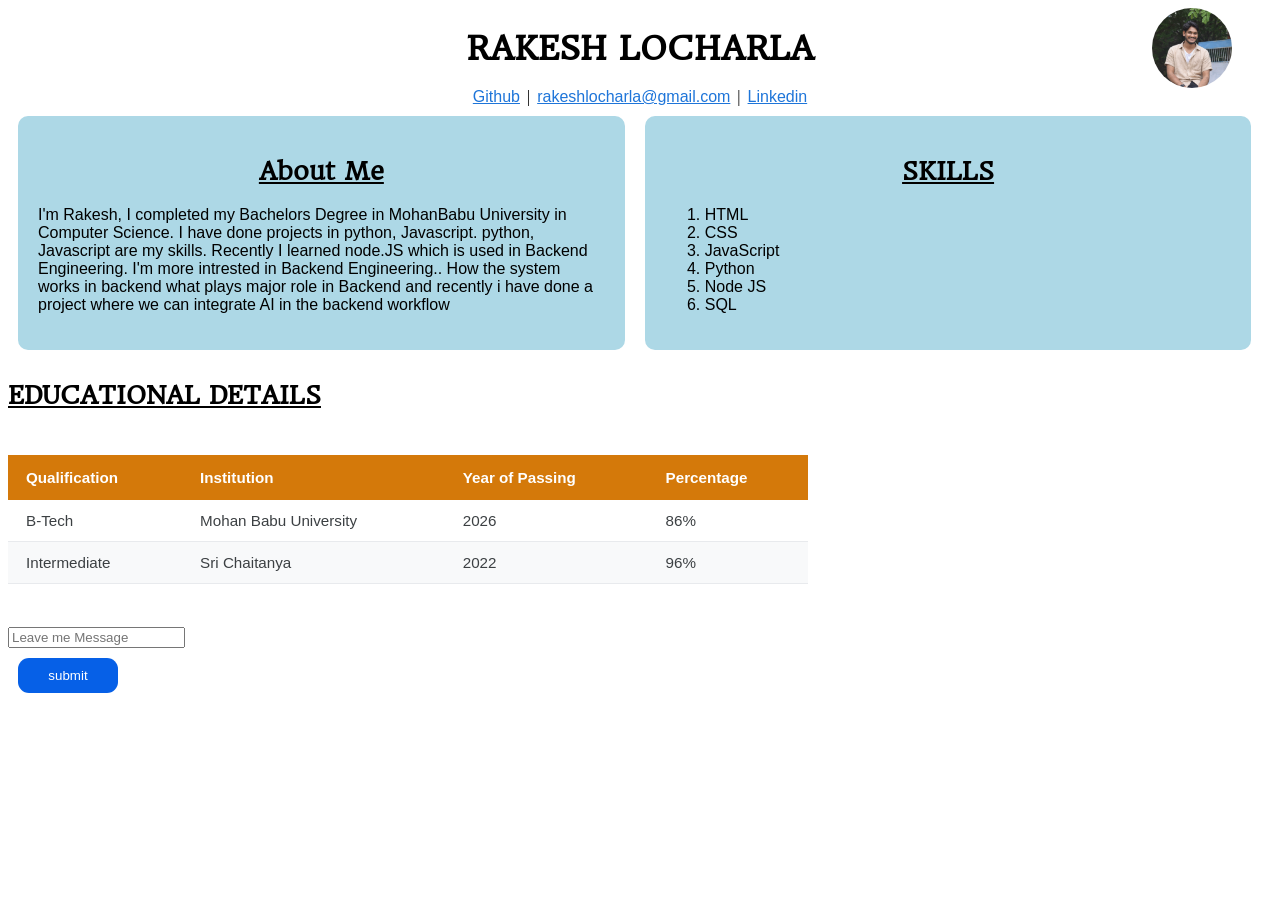
<file: portfolio_website/index.html>
<!DOCTYPE html>
<html lang="en">

<head>
    <meta charset="UTF-8">
    <meta name="viewport" content="width=device-width, initial-scale=1.0">
    <link rel="preconnect" href="https://fonts.googleapis.com">
    <link rel="preconnect" href="https://fonts.gstatic.com" crossorigin>
    <link
        href="https://fonts.googleapis.com/css2?family=Google+Sans:ital,opsz,wght@0,17..18,400..700;1,17..18,400..700&family=Headland+One&family=Special+Elite&display=swap"
        rel="stylesheet">
    <link rel="stylesheet" href="style.css">
    <title>Rakesh portfolio</title>
</head>

<body>
    <div>
        <div class="header">
            <h1>RAKESH LOCHARLA</h1>
            <img src="images/profile img.png" alt="profile_img" width="80px" height="80px" style="border-radius:50%">
        </div>
        <div class="contact">
            <a href="https://github.com/rakeshlocharla" target="_blank">Github</a>
            <span class="divider"> | </span>
            <a href="mailto:rakeshlocharla@gmail.com">rakeshlocharla@gmail.com</a>
            <!-- Added mailto: so it opens email apps correctly -->
            <span> | </span>
            <a href="https://www.linkedin.com/in/rakesh-locharla-0b2971211/" target="_blank">Linkedin</a>
        </div>

        <div class='card-layouts'>

            <div class="card" style="width: 48%; padding: 20px; box-sizing: border-box;">
                <h2>About Me</h2>
                <p class="para">I'm Rakesh, I completed my Bachelors Degree in MohanBabu University in Computer Science.
                    I have done projects in python, Javascript.
                    python, Javascript are my skills.
                    Recently I learned node.JS which is used in Backend Engineering.
                    I'm more intrested in Backend Engineering.. How the system works in backend
                    what plays major role in Backend
                    and recently i have done a project where we can integrate AI in the backend workflow
                </p>
            </div>

            <!-- CARD 2: Set explicit width and padding -->
            <div class="card" style="width: 48%; padding: 20px; box-sizing: border-box;">
                <h2>SKILLS</h2>
                <ol class="para">
                    <li>HTML</li>
                    <li>CSS</li>
                    <li>JavaScript</li>
                    <li>Python</li>
                    <li>Node JS</li>
                    <li>SQL</li>
                </ol>
            </div>

        </div>

        <div class="table">
        <h2>EDUCATIONAL DETAILS</h2>
        <table class="portfolio-table">
            <thead>
                <tr>
                    <th>Qualification</th>
                    <th>Institution</th>
                    <th>Year of Passing</th>
                    <th>Percentage</th>
                </tr>
            </thead>
            <tbody>
                <tr>
                    <td>B-Tech</td>
                    <td>Mohan Babu University</td>
                    <td>2026</td>
                    <td>86%</td>
                </tr>
                <tr>
                    <td>Intermediate</td>
                    <td>Sri Chaitanya</td>
                    <td>2022</td>
                    <td>96%</td>
                </tr>
            </tbody>
        </table>
    </div>
        <br>
        <input type="text" placeholder="Leave me Message">
        <br>
        <button class="button">submit</button>
    </div>
</body>

</html>
</file>
<file: portfolio_website/style.css>
body{
    background-color:white;
    height:100vh;
}


.header {
  display: flex;
  align-items: center;       /* Centers items vertically */
  justify-content: center;   /* Centers the heading in the middle */
  position: relative;        /* Allows the image to align relative to the header */
  padding: 20px;             /* Adds a margin/space inside the border */
}

.header h1 {
  margin: 0;                 
  text-align: center;
  font-family:"Headland One", serif;
}

.header img {
  position: absolute;        
  right: 40px;               
  border-radius: 50%;        
}

.contact{
    display:flex;
    flex-direction:row;
    justify-content:center;
    align-items:center;
    gap:7px;
}
.contact a{
    color:rgb(30, 117, 217);
    font-family:"Google Sans", sans-serif
}
h2{
  font-family:"Headland One", serif;
  text-decoration:underline;
}
.para{
    font-family:"Google Sans", sans-serif
}
.card{
    height:auto;
    background-color:lightblue;
    width:40vw;
    margin:10px;
    padding:10px;
    border-radius:10px;
}
.card h2{
    text-align:center;
}
.card-layouts{
    display:flex;
    flex-direction:row;
}

.table{
    display:flex;
    flex-direction:column;
    justify-content:center;
}
/* Center and scale the table nicely on the page */
.portfolio-table {
    width: 100%;
    max-width: 800px;
    border-collapse: collapse; /* Prevents double borders */
    margin: 25px 0;
    font-family: 'Google Sans', sans-serif;
    font-size: 0.95rem;
    border-radius: 8px;
}

.portfolio-table th {
    background-color: #d4790a; 
    color: #ffffff;
    font-weight: 600;
    text-align: left;
    padding: 14px 18px;
    border-radius:10px, 10px;
}

.portfolio-table td {
    padding: 12px 18px;
    color: #3c4043; 
    border-bottom: 1px solid #e8eaed; 
}
/* this part i used AI*/
/* Alternating row colors (Zebra striping) for readability */
.portfolio-table tbody tr:nth-of-type(even) {
    background-color: #f8f9fa;
}
.portfolio-table tbody tr:hover {
    background-color: #f1f3f4;
    transition: background-color 0.2s ease;
}
.button{
    background-color:rgb(6, 96, 231);
    padding:10px;
    margin:10px;
    color:white;
    border-radius:11px;
    width:100px;
    border-width:0;
}
</file>
